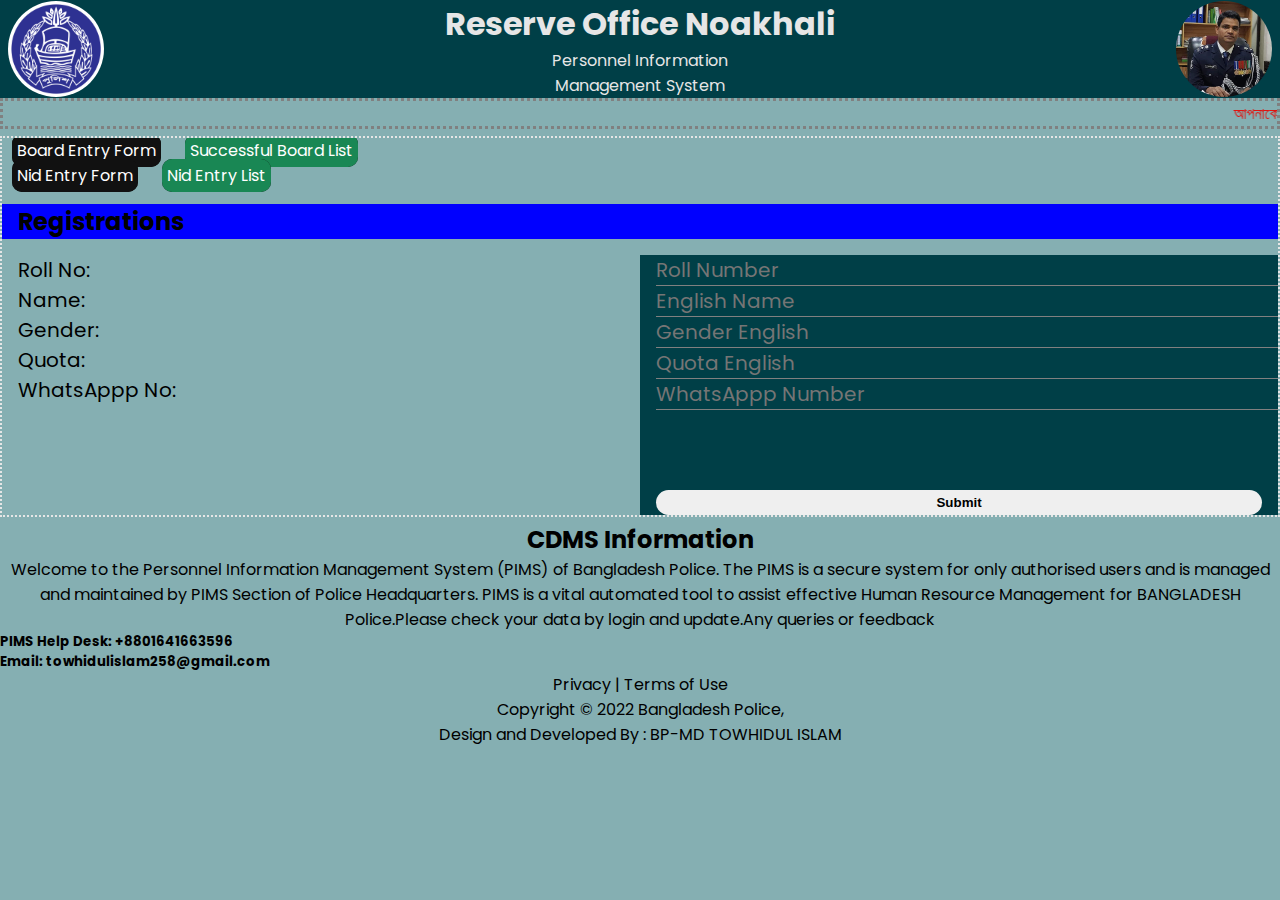
<file: index.html>
<!DOCTYPE html>
<html lang="en">

<head>
    <meta charset="UTF-8">
    <meta http-equiv="X-UA-Compatible" content="IE=edge">
    <meta name="viewport" content="width=device-width, initial-scale=1.0">
    <title>Reserve Office Noakhali</title>
    <link rel="stylesheet" href="style.css">
    <link rel="stylesheet" href="btnlog.css">
    <link
      rel="stylesheet"
      href="https://unicons.iconscout.com/release/v4.0.0/css/line.css"
    />
</head>

<body>
    <header>
        <div class="head">
            <div class="head-left">
                <div class="logo">
                    <img src="images/policelogo.jpg" alt="Police Logo">
                </div>
            </div>
            <div class="head-middle">
                <h1>Reserve Office Noakhali</h1>
                <p>Personnel Information <br>Management System</p>
            </div>
            <div class="right-left">
                <div class="logo">
                    <img src="images/splogo.png" alt="Police Logo">
                </div>
            </div>
        </div>
    </header>
    <main>
            <div class="mid">
                <marquee behavior="" direction="">
                    আপনাকে রিজার্ভ অফিস, নোয়াখালী  পক্ষ থেকে স্বাগতম!!!! জরুরী বার্তা :- নিয়োগের কাজ চলিতেছে। যাদের ভাইভা পরীক্ষায় কৃতকার্য হয়েছেন  তার হোয়ার্টআপ  নাম্বার দিয়ে স্কিনে দেওয়া ফরটি পূরণ করে Submit বাটনে ক্লিক করুন........ আপনার তথ্য দিয়ে হোয়ার্টআপ গ্রুপে যোগদান করুন। তথ্য না দিলে আপনকে গ্রুপে এড করা হবে না। পরবর্রীতে রিজার্ভ, নোয়াখালী  দায়ি থাকবে
                    না। ধন্যবাদ ..........................................................</marquee>
            </div>
     
            
            <div class="mideRight">
               <div>
                <a class="btn" href="https://docs.google.com/forms/d/e/1FAIpQLScMPZu9qDxIq7QndN_nmGKxUpmvjQiGBsaJO-iYXHuuAwv-rg/viewform">Board Entry Form</a>
                <a class="btn" id="btnss" href="https://docs.google.com/spreadsheets/d/18jiyJK1y82GWVZTw8IdyNkS68Jnrin-uDXcYPRVkSdU/edit?usp=sharing">Successful Board List</a>
               </div>
               <div>
                <a class="btn" href="https://forms.gle/G8bQQogJnH22QTwUA">Nid Entry Form</a>
                <a class="btn" id="btnss" href="https://docs.google.com/spreadsheets/d/1IEeIMWv3JwwdvlVgrq0LVnDwmeGt5ue7Y-e8H9HOtSs/edit?usp=sharing">Nid Entry List</a>
               </div>
                <h2>Registrations</h2>
                <div class="login">
                    <div class="formLable">
                        <p>Roll No: </p>
                        <p>Name: </p>
                        <p>Gender: </p>
                        <p>Quota: </p>
                        <p>WhatsAppp No: </p>
                    </div>
                    <div class="form">
                            <form
                                action="https://script.google.com/macros/s/AKfycbxXfCsaChW6AjZoJoBiQJ281rxYf-WJvO4rSyEL0TcbAhJFarbxewu1d6qkh4aovuSMbA/exec"
                                method="POST">
                                <input type="tel" name="cons" placeholder='Roll Number'required minlength="7" maxlength="7">
                                <input type="text" name="name" placeholder='English Name'>
                                <input type="text" name="bp" placeholder='Gender English'required minlength="4" maxlength="10">
                                <input type="text" name="email" placeholder='Quota English'required>
                                <input type="tel" name="phone" placeholder='WhatsAppp Number'required maxlength="11">
                                <input type="submit" id="sub">
                            </form>
                    </div>
                </div>
                        

            </div>


        <div class="information">
                <h2>CDMS Information</h2>
            <div class="details">
                <p>Welcome to the Personnel Information Management System (PIMS) of Bangladesh Police. The PIMS is a
                    secure system for only authorised users and is managed and maintained by PIMS Section of Police
                    Headquarters. PIMS is a vital automated tool to assist effective Human Resource Management for
                    BANGLADESH Police.Please check your data by login and update.Any queries or feedback</p>
                <h5>PIMS Help Desk: <span> +8801641663596</span></h5>
                <h5>Email: <span> towhidulislam258@gmail.com</span></h5>
            </div>
        </div>
    </main>
    <footer>
        <p>Privacy | Terms of Use</p>
        <p>Copyright © 2022 Bangladesh Police,</p>
        <p>Design and Developed By : BP-MD TOWHIDUL ISLAM</p>
    </footer>

    <!-- <script>
        let form = document.querySelector("form");
        form.addEventListener('submit', (e) => {
            e.preventDefault();
            document.querySelector("#sub").value = "Submiting..";
            let data = new FormData(form);
            fetch('Paste_Your_Api_EndPoint_Url', {
                    method: "POST",
                    body: data
                })
                .then(res => res.text())
                .then(data => {
                    document.querySelector("#msg").innerHTML = data;
                    document.querySelector("#sub").value = "Submit"
                });
        })
    </script> -->
</body>

</html>
</file>
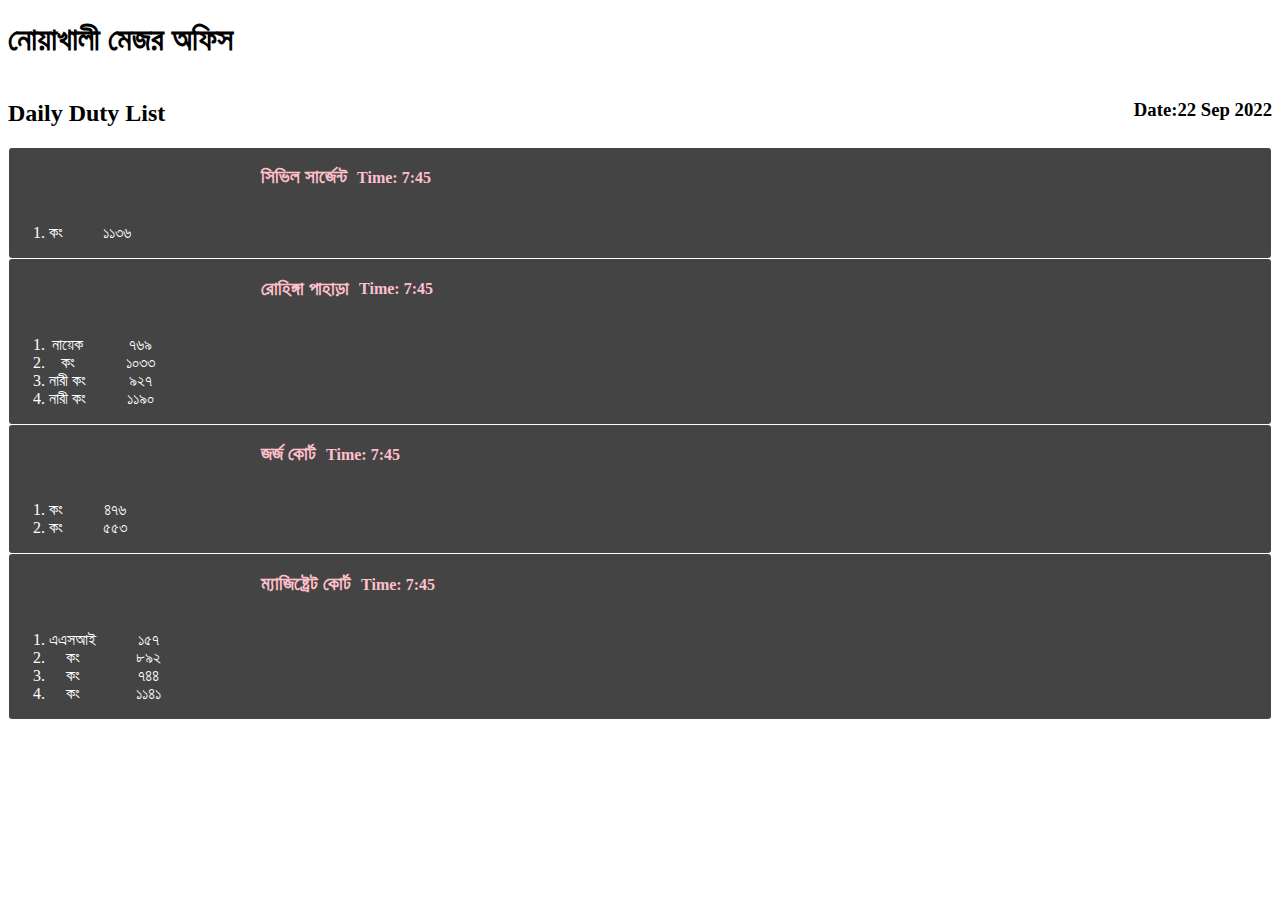
<file: dailyduty.html>
<!DOCTYPE html>
<html lang="en">
<head>
  <meta charset="UTF-8">
  <meta name="viewport" content="width=device-width, initial-scale=1.0">
  <meta http-equiv="X-UA-Compatible" content="ie=edge">
  <title>দৈনিক ডিউটি</title>
  <style>
 .title{
   display: flex;
   justify-content: space-between;
   align-content: center
   
 }
   .dutys{
     display: grid;
     text-align: center;
     margin: 1px;
     background-color: #444;
     border-radius: 3px;
   }
  .duty{
    display: flex;
    color: pink;
    align-content: center;
    padding-left: 20%;
    gap: 10px;
  }
 .cc{
   display: flex;
   color: white;
   
 }
  </style>
</head>
<body>
 <div>
   <h1>নোয়াখালী মেজর অফিস</h1>
   <div class="title">
     <h2>Daily Duty List</h2>
     <h3><span>Date:</span>22 Sep 2022</h3>
   </div>
   
   <div class="dutys">
     <div class="duty">
        <h3>সিভিল সার্জেন্ট</h3>
        <h4><span>Time:</span> 7:45</h4>
     </div>
       <div class="cc">
         <div class="left">
           <ol>
             <li>কং</li>
           </ol>
         </div>
         <div class="right">
           <ul>
             <p>১১৩৬</p>
           </ul>
         </div>
         <div>
       </div>
     </div>
   </div>
   
 
   
   <div class="dutys">
     <div class="duty">
       <h3>রোহিঙ্গা পাহাড়া  </h3>
       <h4><span>Time:</span> 7:45</h4>
     </div>
     <div class="cc">
       <div class="left">
         <ol>
           <li>নায়েক</li>
           <li>কং</li>
           <li>নারী কং</li>
           <li>নারী কং</li>
         </ol>
       </div>
       <div class="right">
         <ul>
           <label>৭৬৯</label><br>
           <label>১০৩৩</label><br>
            <label>৯২৭</label><br>
            <label>১১৯০</label><br>
         </ul>
       </div>
       <div>
       </div>
     </div>
   </div>
 </div>
 
   <div class="dutys">
     <div class="duty">
       <h3>জর্জ কোর্ট</h3>
       <h4><span>Time:</span> 7:45</h4>
     </div>
     <div class="cc">
       <div class="left">
          <ol>
             <li>কং</li>
             <li>কং</li>
           </ol>
           </div>
           <div class="right">
             <ul>
               <label>৪৭৬</label><br>
               <label>৫৫৩</label>
             </ul>
       </div>
       <div>
       </div>
     </div>
   </div>  <div class="dutys">
       <div class="duty">
         <h3>ম্যাজিষ্ট্রেট কোর্ট</h3>
         <h4><span>Time:</span> 7:45</h4>
       </div>
       <div class="cc">
         <div class="left">
           <ol>
               <li>এএসআই</li>
               <li>কং</li>
               <li>কং</li>
               <li>কং</li>
             </ol>
             </div>
             <div class="right">
               <ul>
                 <label>১৫৭</label><br>
                 <label>৮৯২</label><br>
                 <label>৭৪৪</label><br>
                 <label>১১৪১</label><br>
               </ul>
         </div>
         <div>
         </div>
       </div>
     </div>
  
  
</body>
</html>
</file>
<file: style.css>
@import url("https://fonts.googleapis.com/css2?family=Poppins:wght@100;200;300;400;500;600;700;800;900&display=swap");

:root {
  --color-primary: #02eeff;
  --color-primary-variant: #5ddce5;
  --color-bg-1: #001517;
  --color-bg-2: #00282d;
  --color-bg-3: #012e34;
  --color-bg-4: #003f47;
  --color-light: #85afb2;
  --color-marquee: #E1120F;
  --color-white: #e6e6e6;

  --container-width-lg: 88%;
  --container-width-md: 92%;

  --transition: all 0.3s ease-in-out;
}

*,
*::before,
*::after {
  margin: 0;
  padding: 0;
  box-sizing: border-box;
  border: none;
  outline: 0;
  list-style: none;
  text-decoration: none;
}

html {
  height: 100wh;
  overflow-x: hidden;
}

body {
  font-family: "Poppins", sans-serif;
  color: var(--color-dark);
  background-color: var(--color-light);
  overflow-x: hidden;
}

h1 {
  size: 1.5rem;
}

p {
  font-size: 1rem;
  align-items: center;
  text-align: center;
}

.logo {
  width: 6rem;
  aspect-ratio: 1/1;
  border-radius: 50%;
  overflow: hidden;
}

#sub {
  padding: 0.3rem 5rem;
  border-radius: 1rem;
  width: 95%;
  font-weight: bold;
  margin: 5rem 5rem 0 1rem;
}

#sub:hover {
  background-color: #001517;
  color: var(--color-white);
  transition: var(--transition);
  font-size: medium;
}

img {
  display: block;
  width: 100%;
}

marquee {
  font-weight: 500;
  border: 3px dotted gray;
  /*font-style: bold;*/
  color: var(--color-marquee);
}

.head {
  display: flex;
  justify-content: space-between;
  align-items: center;
  background-color: var(--color-bg-4);
  padding: 0 0.5rem;
}

.head-middle {
  margin: 0 auto;
  text-align: center;
  color: var(--color-white);
}

/* ==================Main========= */
.middles {
  width: 98vw;
  margin: 0 auto;
  display: grid;
  grid-template-columns: 80vw 10vw;
  gap: 2vw;
}
.midLeft{
  border: 1px dotted var(--color-white);
}
.btns{
  display: grid;
  grid-template-columns: repeat(2, 1fr);
  gap: 1rem;
}
.btn {
  width: 190px;
  height: 40px;
  margin: 10px;
  padding:5px;
  border: none;
  outline: none;
  color: #fff;
  background: #111;
  cursor: pointer;
  position: relative;
  z-index: 0;
  border-radius: 10px;
}
.btns a{
  color: white;
  font-size: 1.1rem;
  color: #02eeff;
}
aside {
  height: 5vh;
  /*overflow: hidden;*/
}

aside .logo {
  margin-top: 1.4rem;
  display: flex;
  align-items: center;
  gap: 1rem;
}

aside .logo img {
  width: 2rem;
}

aside .sidebar {
  display: flex;
  flex-direction: column;
  height: 85vh;
  position: relative;
  top: 3rem;
}

aside .sidebar a {
  display: flex;
  align-items: center;
  color: var(--color-info-dark);
  gap: 1rem;
  height: 3.5rem;
  padding-left: 2rem;
  transition: var(--transition);
  position: relative;
}

aside .sidebar a:hover {
  background-color: var(--color-light);
  color: var(--color-primary);
}

aside .sidebar a:last-child {
  position: absolute;
  bottom: 2rem;
  width: 100%;
}

aside .sidebar a::before {
  content: "";
  height: 100%;
  width: 5px;
  background-color: var(--color-primary);
  position: absolute;
  top: 0;
  left: 0;
  opacity: 0;
  transition: var(--transition);
}

aside .sidebar a:hover::before {
  opacity: 1;
}

aside .sidebar a span i {
  font-size: 1.2rem;
}

aside .sidebar h3 {
  font-weight: 500;
}
.mideRight{
  border: 2px dotted var(--color-white);
  background-color: transparent;
  overflow: hidden;
}
.mideRight h2{
  width: 100%;
  margin-bottom: 1rem;
  padding-left: 1rem;
  margin-top: 1rem;
  background-color: blue;
}
.login{
  display: grid;
  grid-template-columns: repeat(2,1fr);
}
.formLable{
  display: flex;
  flex-direction: column;
  text-align-last: left;
  
}
.formLable p{
  font-size: 20px;
  margin-left: 1rem;
}
form {
  display: flex;
  flex-direction: column;
  background-color: var(--color-bg-4);
  /* margin-right: 5px; */

}

form input[type="tel"],input[type="text"],input[type="email"]{
  background-color: transparent;
  margin-left: 1rem;
  font-size: 20px;
  border-bottom: 1px solid gray;
  color: var(--color-white);
  font-family: inherit;
}

form input[type="tel"],input[type="text"],input[type="email"]::placeholder {
  color: gray;
}


.information{
  display: flex;
  flex-direction: column;
  align-items: center;
}
.information h2{
  margin-top: 5px;
}

@media only screen and (max-width: 320px) {
h1 {
    font-size: 0.8rem; 
  }
  .logo {
    width: 4.5rem;
  }
  p {
    font-size: 0.6rem;
  }
.btns{
  gap: 0.1rem;
}
.btn {
  padding-top: .5rem;
  width: 40px;
  height: 15px;
  border-radius: 10px;
}

.btns a{
  font-size: 0.4rem;
}

.mideRight h2{
  margin-bottom: 0.5rem;
  padding-left: 0.5rem;
  font-size: 0.7rem;
}
.login{
  display: grid;
  grid-template-columns: repeat(2) 1fr;
}
.formLable p{
  font-size: 8px;
  margin-left: 0.2rem;
}

form input[type="tel"],input[type="text"],input[type="email"]{
  width: 40vw;
  margin-left: 0.5rem;
  font-size: 8px;
}


#sub {
  padding: 0.5rem 3.8rem;
  border-radius: 1rem;
  width: 25%;
  font-size: 0.5rem;
  font-weight: bold;
  text-align: center;
  /* margin: 3rem 3rem 0 1rem; */
}


  
}
@media only screen and (max-width:500px) {
  h1 {
  size: 1rem;
}
  .middles {
      width: 98vw;
      margin: 0 auto;
      display: flex;
      flex-direction: column;
    }
  
  .formLable{
    display:none;
  }
  .login{
  display: flex;
  }

  form {
  display: flex;
  width:100%vw;
  /* margin-right: 5px; */

}
  .btns{
  display: grid;
  grid-template-columns: repeat(2, 1fr);
  gap: .5rem;
}
.btn {
  margin: 5px;
  padding:3px;
}
  .btns a{
  font-size: .8rem;
}

}
</file>
<file: btnlog.css>
:root {
    --color-primary: #02eeff;
    --color-primary-variant: #5ddce5;
    --color-bg-1: #001517;
    --color-bg-2: #00282d;
    --color-bg-3: #012e34;
    --color-bg-4: #003f47;
    --color-btn-border: #1c43c4;
    --color-light: #85afb2;
    --color-marquee: #E1120F;
    --color-white: #e6e6e6;

    --container-width-lg: 88%;
    --container-width-md: 92%;

    --transition: all 0.3s ease-in-out;
}


.btn:before {
    content: '';
    background: linear-gradient(45deg, #ff0000, #ff7300, #fffb00, #48ff00, #00ffd5, #002bff, #7a00ff, #ff00c8, #ff0000);
    position: absolute;
    top: -2px;
    left:-2px;
    background-size: 400%;
    z-index: -1;
    filter: blur(5px);
    width: calc(100% + 4px);
    height: calc(100% + 4px);
    animation: glowing 20s linear infinite;
    opacity: 0;
    transition: opacity .3s ease-in-out;
    border-radius: 10px;
}
#btnss{
    background:#198754;
}
.btn:active {
    color: #000
}

.btn:active:after {
    background: transparent;
}

.btn:hover:before {
    opacity: 1;
}

.btn:after {
    z-index: -1;
    content: '';
    position: absolute;
    width: 100%;
    height: 100%;
    background: #111;
    left: 0;
    top: 0;
    border-radius: 10px;
}

@keyframes glowing {
    0% { background-position: 0 0; }
    50% { background-position: 400% 0; }
    100% { background-position: 0 0; }
}
</file>
